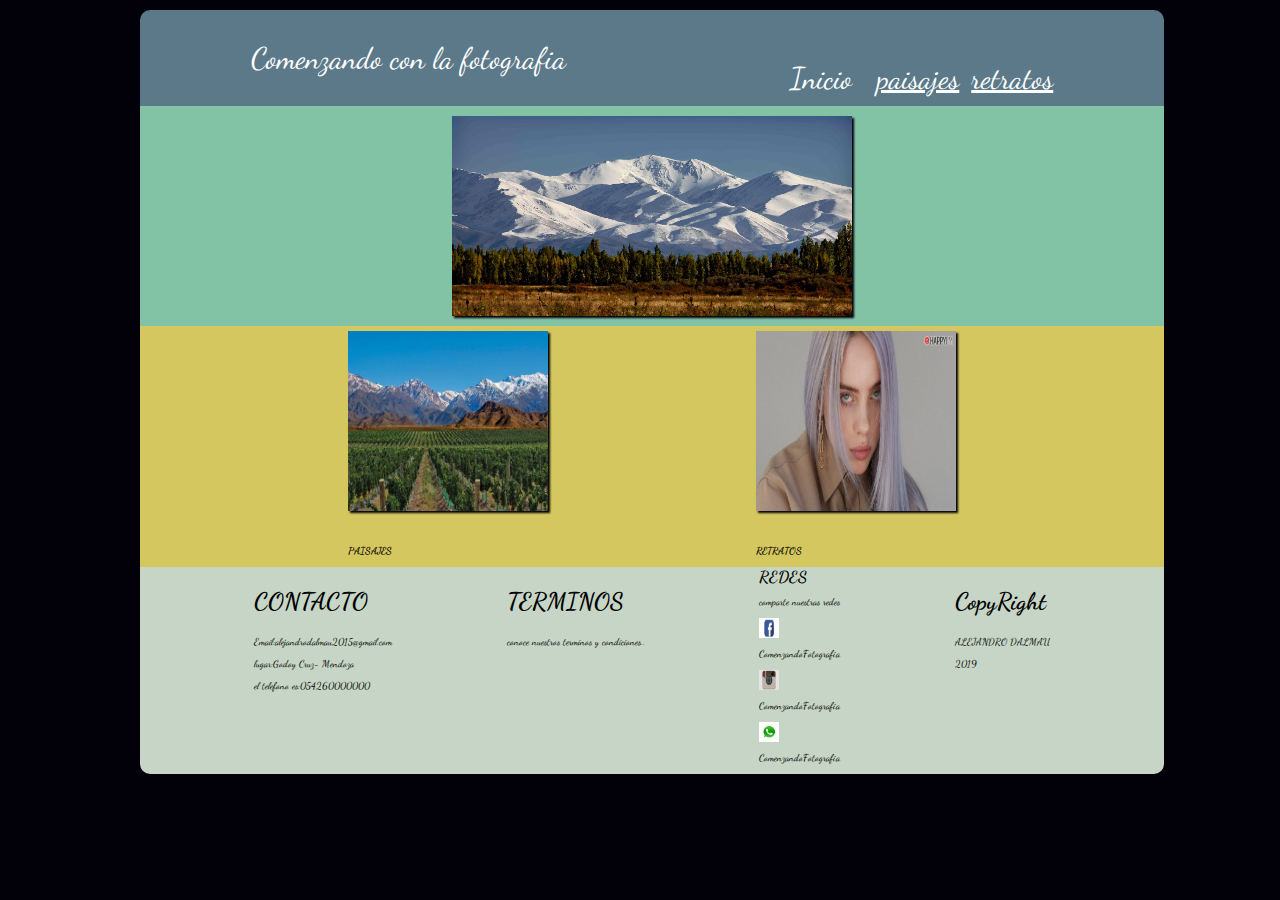
<file: proyecto-evaluacion-modulo2/index.html>
<!DOCTYPE html>
<html>
<head>
       <meta charset="utf-8">
       <meta name="viewport" content="initial-scale=1.0,width=device-width,user-scalabe="yes">
       <title>fotogracias</title>
       <link rel="stylesheet" href="estilos.css">
       <link href="https://fonts.googleapis.com/css?family=Dancing+Script&display=swap" rel="stylesheet">
</head>
<body>
    <header>           
              <p id="fotografia">Comenzando con la fotografia</p>
              <nav >
              <a class="paginainicio" href="index.html">Inicio</a>
              <a class="paginapaisajes" href="paisajes.html"target="_blank">paisajes</a>
              <a class="paginaretrato" href="retratos.html" target="_blank">retratos</a>
              </nav> 
    </header> 

    <section class:"contenido">
            <div id="centro">
                    <picture id="imagenCentral">
                           <img src="Lugares-turisticos-de-Mendoza.jpg" alt="principal"width="100px">
                    </picture>
            </div>
            <div id="abajo">  
                    <picture id="imagenSecundaria1">
                           <img src="paisaje1.jpg" alt="paisaje" width="100px"><br/>
                           <p><strong>PAISAJES</strong></p>
                    </picture>
                    
                    <picture id="imagenSecundaria2">
                           <img src="persona2.jpg" alt="imagen principal" width="100%"><br/>
                           <p><strong>RETRATOS</strong></p>
                    </picture>
                    
            </div>
    </section>
    
    <div id="pieDePagina">
           <div id="datos">
                  <h2>CONTACTO</h2>
                  <p>Email:alejandrodalmau2015@gmail.com</p>
                  <p> lugar:Godoy Cruz- Mendoza</p>
                  <p> el telefono es:054260000000</p>
           </div>
           <div id="terminos">
                  <h2>TERMINOS</h2>
                  <p>conoce nuestros terminos y condiciones..</p>
           </div>
           <div id="redes"<
                  <h2><strong>REDES</strong></h2></br>
                  <p>comparte nuestras redes</p>
                    <div id="iconos">

                           <img src="logo facebook.jpg" alt="logoFace">
                           <p>ComenzandoFotografia</p>

                           <img src="logointragarn.jpg" alt="logoinstagram">
                           <p>ComenzandoFotografia</p>

                           <img src="logowasap.jpg" alt="wasap">
                            <p>ComenzandoFotografia</p>
                     </div>
           </div>
           <div id="copy">
                  <h2>CopyRight</h2>
                  <p>ALEJANDRO DALMAU</P>
                  <P>2019</P>
           </div>
  </div>
       
</body>

  
     

</html>
</file>
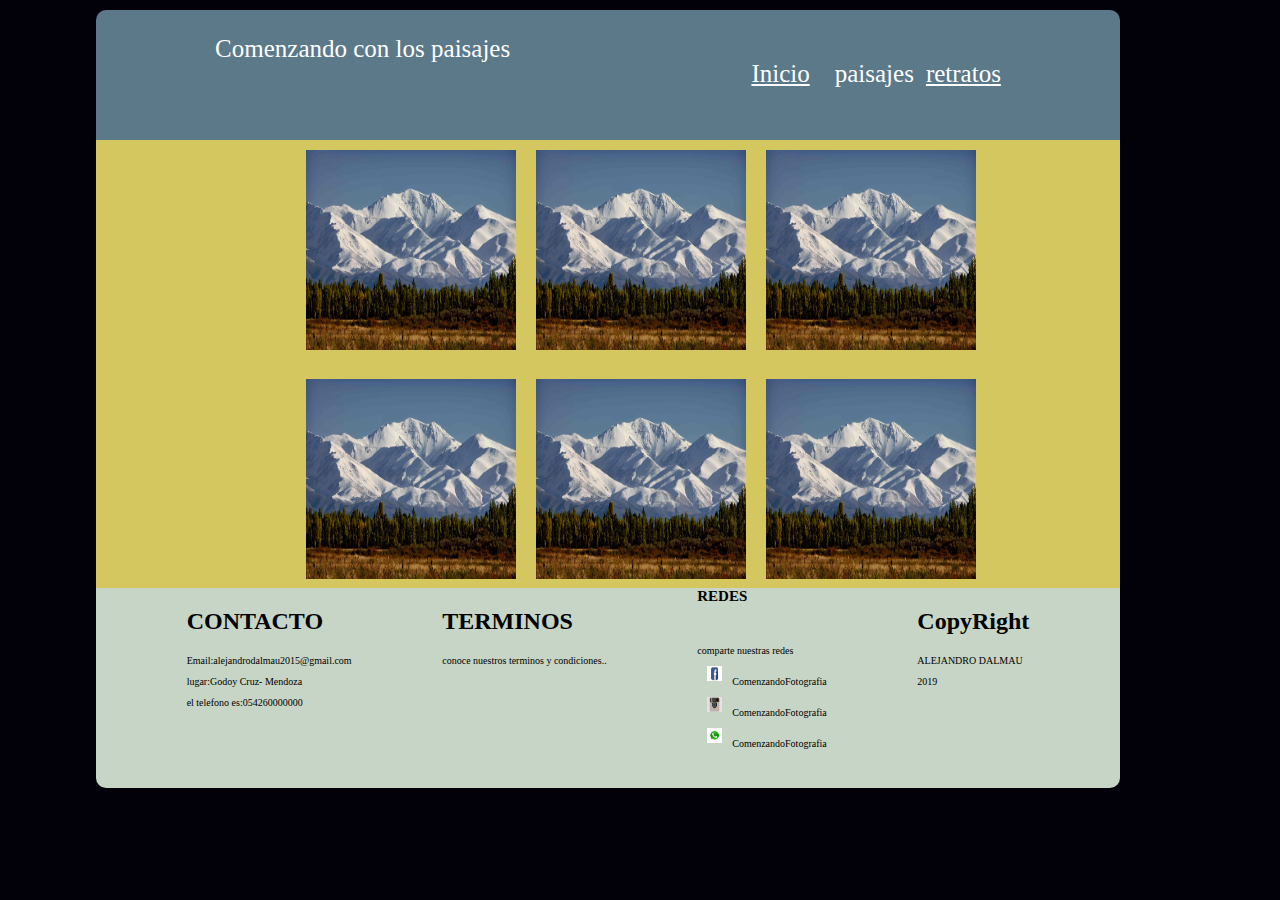
<file: proyecto-evaluacion-modulo2/paisajes.html>
<!DOCTYPE html>
<html>
<head>
       <meta charset="utf-8">
       <meta name="viewport" content="initial-scale=1.0,width=device-width,user-scalabe="yes">
       <title>fotogracias</title>
       <link rel:"stylesheet" href="estil.css"      
       <link href="https://fonts.googleapis.com/css?family=Dancing+Script&display=swap" rel="stylesheet">
</head>
<body>
<header>           
              <p id="fotografia">Comenzando con los paisajes</p>
              <nav>
                   <a class="paginainicio" href="index.html"target="_blank">Inicio</a>
                   <a class="paginapaisajes" href="paisajes.html">paisajes</a>
                   <a class="paginaretrato" href="retratos.html" target="_blank">retratos</a>
              </nav> 
</header> 

<section class="container">
   <section id="cajasArriba">
          <div id="cajaA">

		  <img src="Lugares-turisticos-de-Mendoza.jpg" alt="paisajes" width:"100%">
		
	   </div>
	   <div id="cajaB">

		  <img src="Lugares-turisticos-de-Mendoza.jpg" alt="paisajes"width:"100%">
		
	   </div>
	   <div id="cajaC">

		   <img src="Lugares-turisticos-de-Mendoza.jpg" alt="paisajes"width:"100%">
		
	   </div>
   </section>
   <section id="cajasAbajo">
          <div id="cajaD">

		    <img src="Lugares-turisticos-de-Mendoza.jpg" alt="paisajes"width:"100%">
		
	   </div>
	   <div id="cajaE">

		    <img src="Lugares-turisticos-de-Mendoza.jpg" alt="paisajes"width:"100%">
		
	   </div>
	   <div id="cajaF">

		    <img src="Lugares-turisticos-de-Mendoza.jpg" alt="paisajes"width:"100%">
		
	   </div>             
      </section>     
  </section>

   <div id="pieDePagina">
           <div id="datos">
                  <h2>CONTACTO</h2>
                  <p>Email:alejandrodalmau2015@gmail.com</p>
                  <p> lugar:Godoy Cruz- Mendoza</p>
                  <p> el telefono es:054260000000</p>
           </div>
           <div id="terminos">
                  <h2>TERMINOS</h2>
                  <p>conoce nuestros terminos y condiciones..</p>
           </div>
           <div id="redes">
                  <h2>REDES</h2></br>
                  <p>comparte nuestras redes</p>
                    <div id="iconos">
                         <div id="logos"> 
                               <img src="logo facebook.jpg" alt="logoFace">
                               <p>ComenzandoFotografia</p>
                         </div>
                         <div id="logos2">
                                <img src="logointragarn.jpg" alt="logoinstagram">
                                <p>ComenzandoFotografia</p>
                         </div>
                         <div id="logos3">
                                <img src="logowasap.jpg" alt="wasap">
                                <p>ComenzandoFotografia</p>
                         </div>
                     </div>
           </div>
           <div id="copy">
                  <h2>CopyRight</h2>
                  <p>ALEJANDRO DALMAU</P>
                  <P>2019</P>
           </div>
  </div>




</body>
</html>
</file>
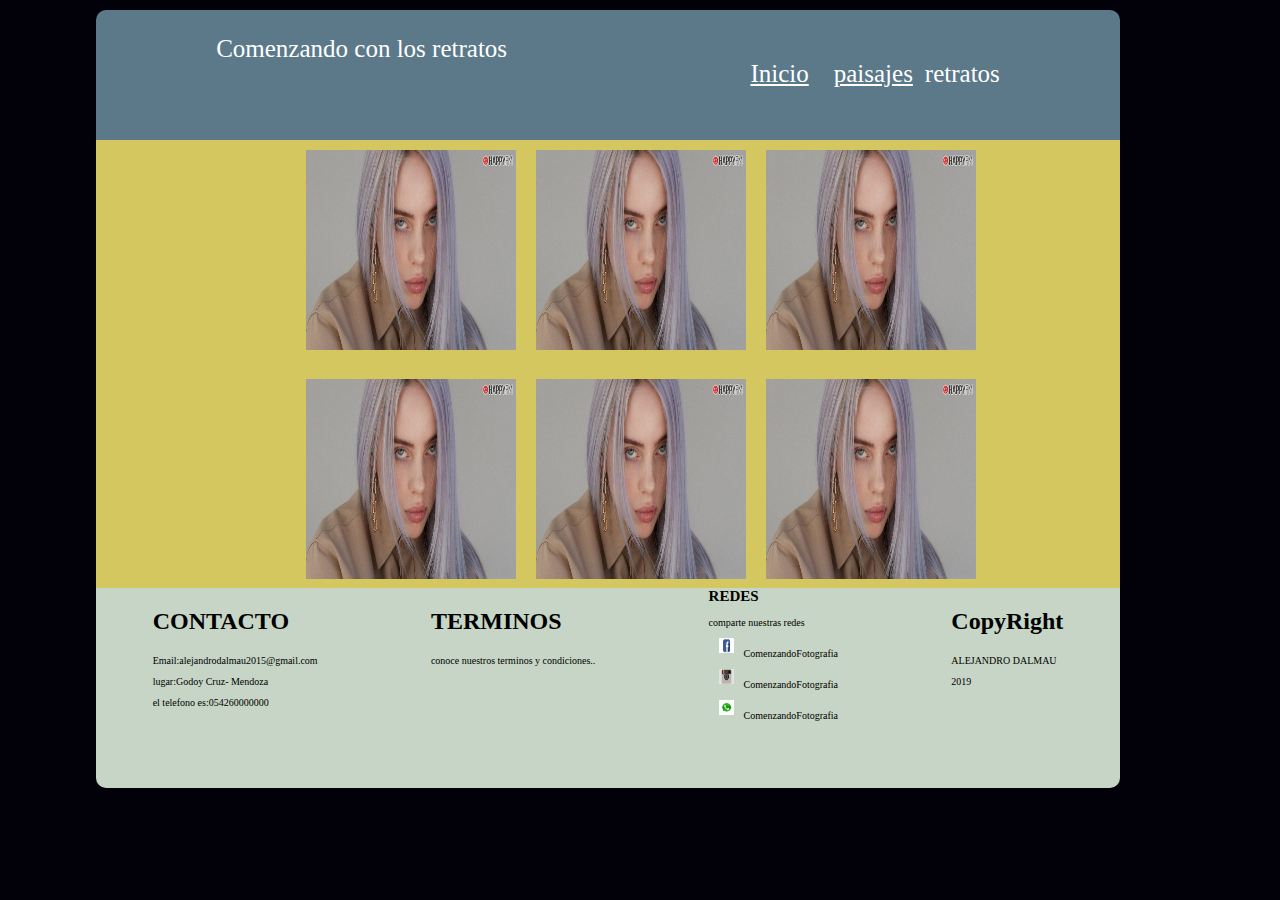
<file: proyecto-evaluacion-modulo2/retratos.html>
<!DOCTYPE html>
<html>
<head>
       <meta charset="utf-8">
       <meta name="viewport" content="initial-scale=1.0,width=device-width,user-scalabe="yes">
       <title>fotogracias</title>
       <link rel:"stylesheet" href="estil2.css"
       <link href="https://fonts.googleapis.com/css?family=Dancing+Script&display=swap" rel="stylesheet">
</head>
<body>
<header>           
              <p id="fotografia">Comenzando con los retratos</p>
              <nav >
                   <a class="paginainicio" href="index.html"target="_blank">Inicio</a>
                   <a class="paginapaisajes" href="paisajes.html">paisajes</a>
                   <a class="paginaretrato" href="retratos.html" target="_blank">retratos</a>
              </nav> 
</header> 

<section class="container">
   <section id="cajasArriba">
          <div id="cajaA">

		<img src="persona2.jpg" alt="paisajes" width:"100%">
		
	   </div>
	   <div id="cajaB">

		<img src="persona2.jpg" alt="paisajes"width:"100%">
		
	   </div>
	   <div id="cajaC">

		<img src="persona2.jpg" alt="paisajes"width:"100%">
		
	   </div>
   </section>
   <section id="cajasAbajo">
          <div id="cajaD">

		<img src="persona2.jpg" alt="paisajes"width:"100%">
		
	   </div>
	   <div id="cajaE">

		<img src="persona2.jpg" alt="paisajes"width:"100%">
		
	   </div>
	   <div id="cajaF">

		<img src="persona2.jpg" alt="paisajes"width:"100%">
		
	   </div>             
   </section>     
</section>

<div id="pieDePagina">
           <div id="datos">
                  <h2>CONTACTO</h2>
                  <p>Email:alejandrodalmau2015@gmail.com</p>
                  <p> lugar:Godoy Cruz- Mendoza</p>
                  <p> el telefono es:054260000000</p>
           </div>
           <div id="terminos">
                  <h2>TERMINOS</h2>
                  <p>conoce nuestros terminos y condiciones..</p>
           </div>
           <div id="redes">
                  <h2>REDES</h2>
                  <p>comparte nuestras redes</p>
                    <div id="iconos">
                        <div id="logos"> 
                               <img src="logo facebook.jpg" alt="logoFace">
                               <p>ComenzandoFotografia</p>
                         </div>
                         <div id="logos2">
                                <img src="logointragarn.jpg" alt="logoinstagram">
                                <p>ComenzandoFotografia</p>
                         </div>
                         <div id="logos3">
                                <img src="logowasap.jpg" alt="wasap">
                                <p>ComenzandoFotografia</p>
                         </div>
                           
                     </div>
           </div>
           <div id="copy">
                  <h2>CopyRight</h2>
                  <p>ALEJANDRO DALMAU</P>
                  <P>2019</P>
           </div>
  </div>




</body>
</html>
</file>
<file: proyecto-evaluacion-modulo2/estilos.css>
body {
    background-color: #02010a;
    font-family: 'Dancing Script', cursive;
    width: 100%;
    margin: 0px 80px 0px -80px;  
}

/*cabezera*/

header{
background-color:#5b7989;
display: flex;
flex-direction: 2 column;
color: white;
justify-content: space-around;
border-radius: 10px 10px 0px 0px;
width: 80%;
margin:10px 60px -10px 220px;
}

nav{
    margin-top:50px;
    display: flex;
    justify-content: space-evenly; 
}

#fotografia{
    color: white;
    font-size: 30px;
    text-shadow: 2px #02010a;
    margin-left: 0px;
}

a{
    color: white;
    font-size: 30px;
    display: flex;
    justify-content: space-around;
}

.paginainicio:hover{
     color: chartreuse;
}
.paginapaisajes:hover{
    color: chartreuse;
}
.paginaretrato:hover{
    color: chartreuse;
}
.paginapaisajes{
    text-decoration: underline;
    margin:0px 12px 0px 12px;
}
.paginaretrato{
    text-decoration: underline;
}
.paginainicio{
    margin:0px 13px 0px 3px;
    text-decoration: inherit;
}

/*la parte central y abajo de las imagenes*/
 
section{
     background-color: #82c3a6;
     width: 80%;
     margin:10px 60px 10px 220px;
}
.contenido{
    display: flex;
    flex-direction: column;
}
 /*imagen central*/
#centro{
    display: flex;
    flex-direction: row;
}
#imagenCentral{
     width:100%;
     display: flex;
     justify-content: center;
}
#imagenCentral img{
    width: 400px;
    height: 200px;
    margin:10px 0px 10px 0px;
    box-shadow: 2px 2px 2px  #02010a;    
}

/*imagen de abajo*/

#abajo{
    width: 100%;
    display: flex;
    flex-direction: row;
    justify-content: center;
    background-color: #d5c75f ;
    border: 1px;
    justify-content: space-evenly;
}
#imagenSecundaria1 img {
    width: 200px;
    height: 180px;
    margin:5px 0px 5px 0px;
    box-shadow: 2px 2px 2px  #02010a;
    display: flex;
    flex-direction: column;
}
#imagenSecundaria2 img {
    width: 200px;
    height: 180px;
    margin:5px 0px 5px 0px;
    box-shadow: 2px 2px 2px  #02010a;
    display: flex;
    flex-direction: column;
}

/*pie de pagina*/

#pieDePagina{
    background-color: #C6d5c5;
    border-radius: 0px 0px 10px 10px;
    display: flex;
    flex-direction: 4 column;
    justify-content: space-evenly;
    margin:-10px 60px 100px 220px;
    width: 80%;
}
#redes img {
    width: 20px;
    height: 20px;
}
p{
font-size: 10px;
}
#redes h2{
font-size: 20px;
margin-top:100px;
}
#iconos{
    display: flex;
    flex-direction: column;
}
#imagenSecundaria1:hover{
   transform: rotate(10deg);
   border:2px;
   box-shadow: #82c3a6 ;
}
#imagenSecundaria2:hover{
    transform: translate(20px,-5px);
    border:2px;
   box-shadow: #82c3a6 ;
}



/*________________________________________________*/
/*maximo 320px*/


@media screen and (max-width:320px) {
    body {
        background-color: #02010a;
        font-family: 'Dancing Script', cursive;
        width: 100%;
        margin: 0px 0px 0px -220px;
        animation-name: slidein;
        animation-duration: 3s;
    }


    @keyframes slidein {
            from {
              margin-top: 150%;
              width: 100%
            }
          
            to {
              margin-top: -5%;
              width: 100%;
            }
    }
 
    /*cabezera*/
    
    
    header{
    background-color:#5b7989;
    display: flex;
    flex-direction: column;
    color: white;
    justify-content: space-around;
    border-radius: 10px 10px 0px 0px;
    width: 80%;
    height: 80px;
    margin:10px 90px -10px 235px;
    }
    nav{
        margin-top:40px;
        display: flex;
        justify-content: space-around; 
    }
    #fotografia{
        color: white;
        font-size: 20px;
        text-shadow: 2px #02010a;
        margin:82px 0px 0px 16px;
        text-align: center;
    }
    a{
        color: white;
        font-size: 20px;
        display: flex;
        justify-content: space-around;
    }
    .paginainicio:hover{
         color: chartreuse;
    }
    .paginapaisajes:hover{
        color: chartreuse;
    }
    .paginaretrato:hover{
        color: chartreuse;
    }
    .paginapaisajes{
        text-decoration: underline;
        margin:-30px 12px 80px 12px;
    }
    .paginaretrato{
        text-decoration: underline;
        margin:-30px 0px 80px 0px;
    }
    .paginainicio{
        margin:-30px 13px 80px 3px;
        text-decoration: inherit;
    }
    
    /*la parte central y abajo de las imagenes*/
     
    section{
         background-color: #82c3a6;
         width: 80%;
         margin:10px 60px 10px 235px;
    }
    
     /*imagen central*/
    
    #imagenCentral{
         width:100%;
         display: flex;
         justify-content: center;
    }
    #imagenCentral img{
        width: 200px;
        height: 160px;
        margin:10px 0px 10px 0px;
        box-shadow: 2px 2px 2px  #02010a;
    }
    
    /*imagen de abajo*/
    
    #abajo{
        display: flex;
        flex-direction:  column;
        justify-content: center;
        background-color: #d5c75f ;
        border: 1px;
        justify-content: space-evenly;
    }
    #imagenSecundaria1 img {
        width: 200px;
        height: 160px;
        margin:10px 0px 10px 25px;
        box-shadow: 2px 2px 2px  #02010a;
    }
    #imagenSecundaria2 img {
        width: 200px;
        height: 160px;
        margin:10px 0px 10px 25px;
        box-shadow: 2px 2px 2px  #02010a;
    }
    
    /*pie de pagina*/
    
    #pieDePagina{
        background-color: #C6d5c5;
        border-radius: 0px 0px 10px 10px;
        display: flex;
        flex-direction:  column;
        justify-content: space-evenly;
        margin:-10px 60px 220px 235px;
        width: 80%;
    }
    #redes img {
        width: 20px;
        height: 20px;
    }
    p{
    font-size: 15px;
    text-align: center;
    text-decoration: underline;
    }
    h2{
    font-size:20px; 
    display: flex; 
    justify-content: center;
    }
    #iconos{
        display: flex;
        flex-direction: column;
    }
    #imagenSecundaria1:hover{
        transform: rotate(10deg);
        border:2px;
        box-shadow: #82c3a6 ;
    }
    #imagenSecundaria2:hover{
         transform: translate(20px,-5px);
         border:2px;
        box-shadow: #82c3a6 ;
    }

}
</file>
